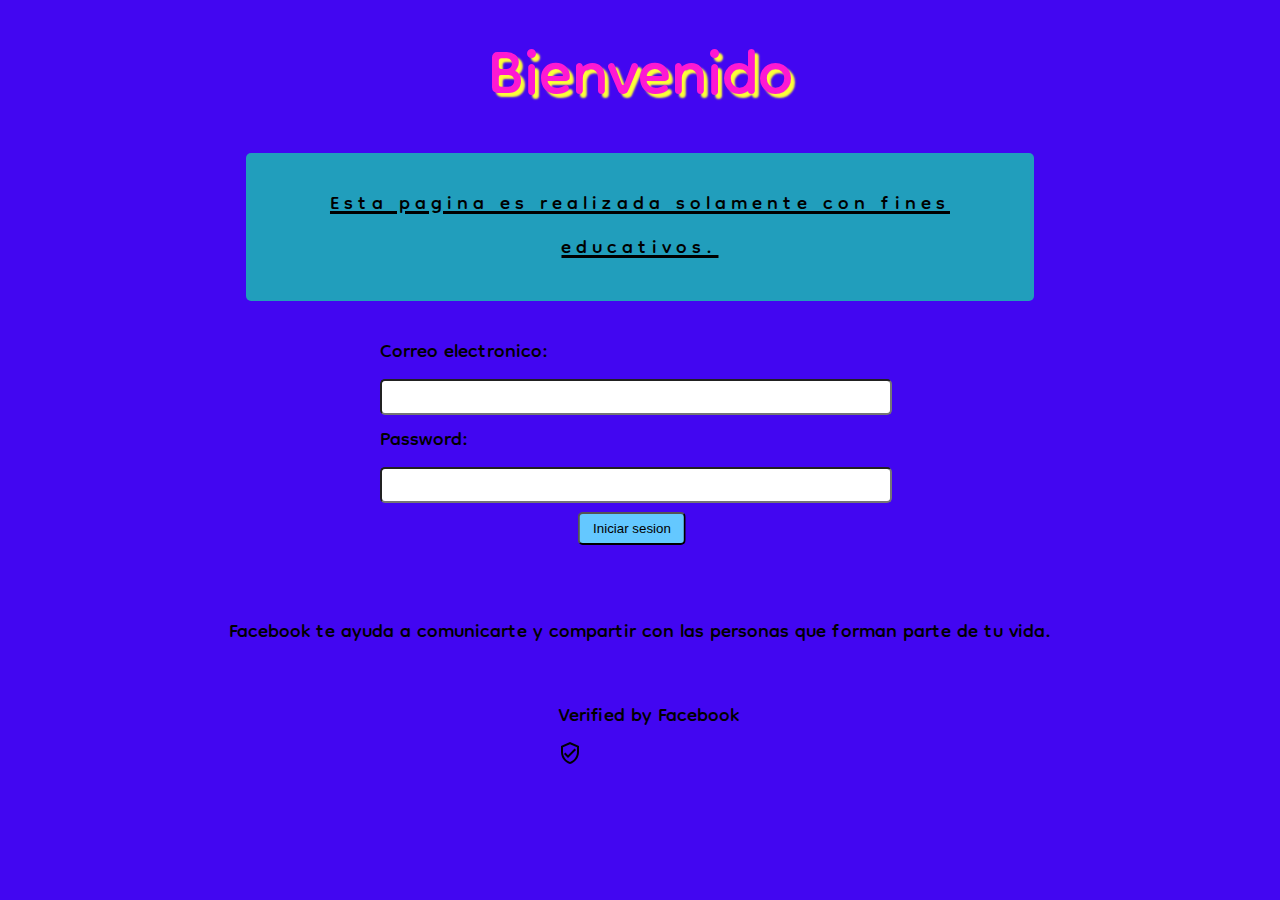
<file: pagina/index.html>
<!DOCTYPE html PUBLIC "-//W3C//DTD HTML 4.01//EN">
<html>
  <head>
    <link rel="preconnect" href="https://fonts.googleapis.com" />
    <link rel="preconnect" href="https://fonts.gstatic.com" crossorigin />
    <link
      href="https://fonts.googleapis.com/css2?family=Dongle&display=swap"
      rel="stylesheet"
    />
    <link href="styles.css" rel="stylesheet" type="text/css" />
    <meta name="viewport" content="width=device-width, initial-scale=1.0" />
    <title>Inicio</title>
  </head>
  <body class="content">
    <p class="be">Bienvenido</p>
  <div class="ve">
    <p class="textoF">
      Verified by Facebook
      <img class="ims" src="verified_user.svg" >
    </p>
  </div>

    <div class="caja">
      <p class="texto">
        Esta pagina es realizada solamente con fines educativos.
      </p>
    </div>
    <div>
      <form action="thx.html" method="get" class="form">
        <ul>
          <label for="mail">Correo electronico: </label>
          <input type="email"  id="mail" name="user_mail" />
          
          <label for="password">Password: </label>
          <input type="password" id="pass" name="pass" />
          <button type="submit" class="button">Iniciar sesion</button>
        </ul>
      </form>
      <p class="ley">
          Facebook te ayuda a comunicarte y compartir con las personas que forman parte de tu vida.
      </p>
    </div>
  </body>
</html>
</file>
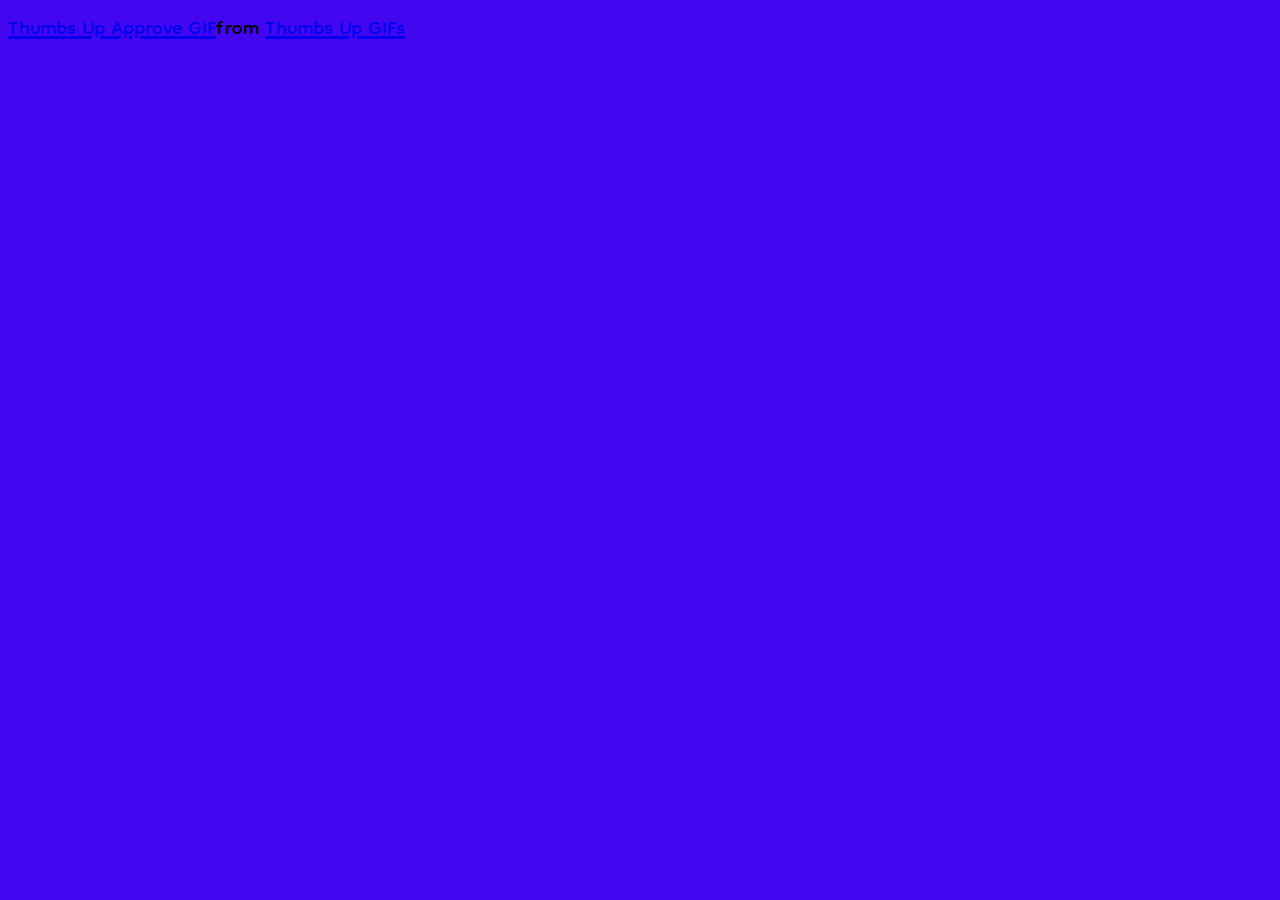
<file: pagina/thx.html>
<!DOCTYPE html>
<html lang="en">
  <head>
    <meta charset="UTF-8" />
    <meta http-equiv="X-UA-Compatible" content="IE=edge" />
    <meta name="viewport" content="width=device-width, initial-scale=1.0" />
    <link rel="preconnect" href="https://fonts.googleapis.com" />
    <link rel="preconnect" href="https://fonts.gstatic.com" crossorigin />
    <link
      href="https://fonts.googleapis.com/css2?family=Dongle&display=swap"
      rel="stylesheet"
    />
    <link href="styles.css" rel="stylesheet" type="text/css" />
    <title>Gracias</title>
  </head>
  <body class="content">
    <div>
      <div
        class="tenor-gif-embed"
        data-postid="15533511"
        data-share-method="host"
        data-aspect-ratio="1.78771"
        data-width="100%"
      >
        <a
          href="https://tenor.com/view/thumbs-up-approve-okay-ok-dragon-ball-z-gif-15533511"
          >Thumbs Up Approve GIF</a
        >from
        <a href="https://tenor.com/search/thumbs+up-gifs">Thumbs Up GIFs</a>
      </div>
      <script
        type="text/javascript"
        async
        src="https://tenor.com/embed.js"
      ></script>
    </div>
  </body>
</html>
</file>
<file: pagina/styles.css>
html {
  font-size: 30px;
  font-family: "Dongle", sans-serif;
}

.be {
  margin: 0;
  font-size: 100px;
  color: #FE18D3;
  text-shadow: 4px 4px 2px #FEFF38;
  text-align: center;
}
.ve {
 display: inline-block;
 width: 250px;
 height: 0px;
 background-color: #4206F1;
 position: absolute;
 margin: auto;
 left: 42%;
 top: 75%;
}
.textoF {
  padding: 20px;
  margin: auto;
}
.ims{
  padding: auto;
}
.caja {
  padding: 15px;
  margin: auto;
  width: 60%;
  background-color: #219ebc;
  border-radius: 5px;
}
.texto {
  padding: 15px;
  margin: auto;
  text-align: center;
  text-decoration: underline;
  letter-spacing: 5px;
  white-space: normal;
}
.form {
  width: 100%;
  max-width: 600px;
  margin: 0 auto;
  display: flex;
  flex-direction: column;
  justify-content: center;
  align-items: center;
}
.form input {
  width: 90%;
  height: 30px;
  border-radius: 5px;
}
.content{
  background-color:#4206F1;
}
.button{
  padding: .5em 1em;
  border-radius: 5px;
  background: rgb(100,200,255);
  cursor: pointer;
  margin-left: 45%;
  transform: translateX(-50%);
}
.ley{
  text-align: center;
  
}
</file>
